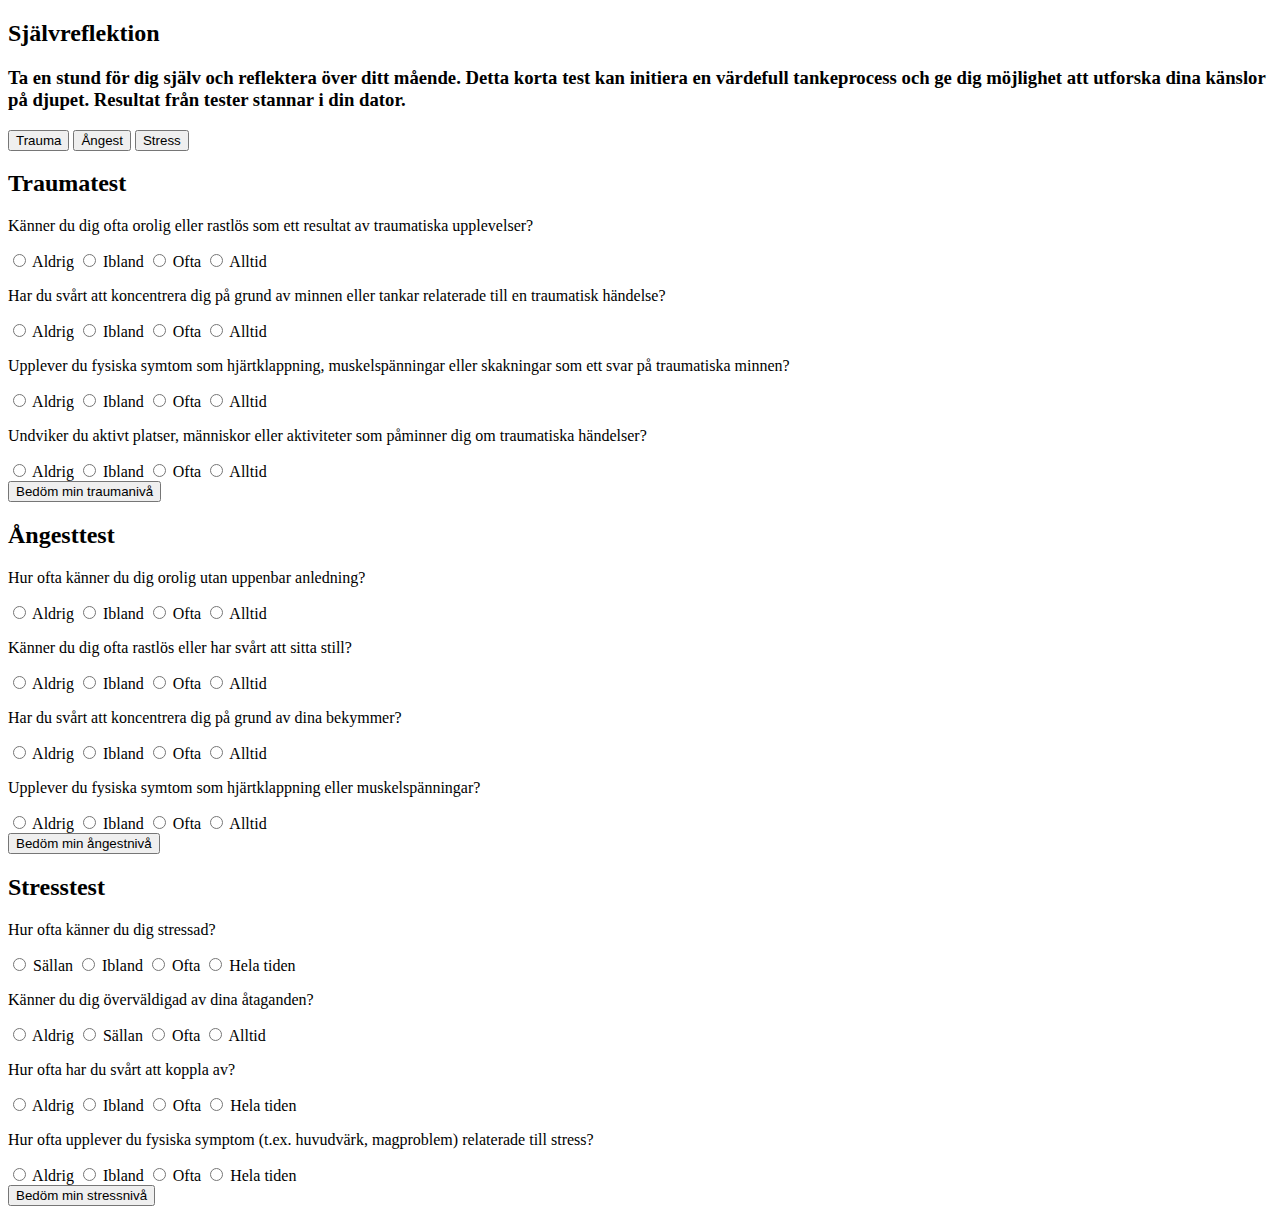
<file: eval.html>
<!DOCTYPE html>
<html>
  <head></head>
  <h2>Självreflektion</h2>
  <h3>
    <p>
      Ta en stund för dig själv och reflektera över ditt mående. Detta korta
      test kan initiera en värdefull tankeprocess och ge dig möjlighet att
      utforska dina känslor på djupet. Resultat från tester stannar i din dator.
    </p>
  </h3>
  <div class="tab-header">
    <nav id="eval-tab-nav">
      <button class="tab-button active" onclick="openTab('trauma')">
        Trauma
      </button>
      <button class="tab-button" onclick="openTab('anxiety')">Ångest</button>
      <button class="tab-button" onclick="openTab('stress')">Stress</button>
    </nav>
  </div>
  <div class="tab-content">
    <div id="trauma" class="tab-pane active">
      <h2>Traumatest</h2>
      <form id="traumaTestForm">
        <div class="question-container">
          <div class="question">
            <p>
              Känner du dig ofta orolig eller rastlös som ett resultat av
              traumatiska upplevelser?
            </p>
            <div class="options">
              <label
                ><input type="radio" name="traumaRestless" value="1" />
                Aldrig</label
              >
              <label
                ><input type="radio" name="traumaRestless" value="2" />
                Ibland</label
              >
              <label
                ><input type="radio" name="traumaRestless" value="3" />
                Ofta</label
              >
              <label
                ><input type="radio" name="traumaRestless" value="4" />
                Alltid</label
              >
            </div>
          </div>
          <div class="question">
            <p>
              Har du svårt att koncentrera dig på grund av minnen eller tankar
              relaterade till en traumatisk händelse?
            </p>
            <div class="options">
              <label
                ><input type="radio" name="traumaConcentration" value="1" />
                Aldrig</label
              >
              <label
                ><input type="radio" name="traumaConcentration" value="2" />
                Ibland</label
              >
              <label
                ><input type="radio" name="traumaConcentration" value="3" />
                Ofta</label
              >
              <label
                ><input type="radio" name="traumaConcentration" value="4" />
                Alltid</label
              >
            </div>
          </div>
          <div class="question">
            <p>
              Upplever du fysiska symtom som hjärtklappning, muskelspänningar
              eller skakningar som ett svar på traumatiska minnen?
            </p>
            <div class="options">
              <label
                ><input type="radio" name="traumaPhysicalSymptoms" value="1" />
                Aldrig</label
              >
              <label
                ><input type="radio" name="traumaPhysicalSymptoms" value="2" />
                Ibland</label
              >
              <label
                ><input type="radio" name="traumaPhysicalSymptoms" value="3" />
                Ofta</label
              >
              <label
                ><input type="radio" name="traumaPhysicalSymptoms" value="4" />
                Alltid</label
              >
            </div>
          </div>
          <div class="question">
            <p>
              Undviker du aktivt platser, människor eller aktiviteter som
              påminner dig om traumatiska händelser?
            </p>
            <div class="options">
              <label
                ><input type="radio" name="traumaAvoidance" value="1" />
                Aldrig</label
              >
              <label
                ><input type="radio" name="traumaAvoidance" value="2" />
                Ibland</label
              >
              <label
                ><input type="radio" name="traumaAvoidance" value="3" />
                Ofta</label
              >
              <label
                ><input type="radio" name="traumaAvoidance" value="4" />
                Alltid</label
              >
            </div>
          </div>
        </div>
        <button type="button" class="button-calc" onclick="calculateTrauma()">
          Bedöm min traumanivå
        </button>
        <div id="result-trauma" class="result-container">
          <div class="result-text"></div>
          <div class="result-image"></div>
        </div>
      </form>
    </div>

    <div id="anxiety" class="tab-pane">
      <h2>Ångesttest</h2>
      <form id="anxietyTestForm">
        <div class="question-container">
          <div class="question">
            <p>Hur ofta känner du dig orolig utan uppenbar anledning?</p>
            <div class="options">
              <label
                ><input type="radio" name="worry" value="1" /> Aldrig</label
              >
              <label
                ><input type="radio" name="worry" value="2" /> Ibland</label
              >
              <label><input type="radio" name="worry" value="3" /> Ofta</label>
              <label
                ><input type="radio" name="worry" value="4" /> Alltid</label
              >
            </div>
          </div>
          <div class="question">
            <p>Känner du dig ofta rastlös eller har svårt att sitta still?</p>
            <div class="options">
              <label
                ><input type="radio" name="restless" value="1" /> Aldrig</label
              >
              <label
                ><input type="radio" name="restless" value="2" /> Ibland</label
              >
              <label
                ><input type="radio" name="restless" value="3" /> Ofta</label
              >
              <label
                ><input type="radio" name="restless" value="4" /> Alltid</label
              >
            </div>
          </div>
          <div class="question">
            <p>Har du svårt att koncentrera dig på grund av dina bekymmer?</p>
            <div class="options">
              <label
                ><input type="radio" name="concentration" value="1" />
                Aldrig</label
              >
              <label
                ><input type="radio" name="concentration" value="2" />
                Ibland</label
              >
              <label
                ><input type="radio" name="concentration" value="3" />
                Ofta</label
              >
              <label
                ><input type="radio" name="concentration" value="4" />
                Alltid</label
              >
            </div>
          </div>
          <div class="question">
            <p>
              Upplever du fysiska symtom som hjärtklappning eller
              muskelspänningar?
            </p>
            <div class="options">
              <label
                ><input type="radio" name="physicalSymptoms" value="1" />
                Aldrig</label
              >
              <label
                ><input type="radio" name="physicalSymptoms" value="2" />
                Ibland</label
              >
              <label
                ><input type="radio" name="physicalSymptoms" value="3" />
                Ofta</label
              >
              <label
                ><input type="radio" name="physicalSymptoms" value="4" />
                Alltid</label
              >
            </div>
          </div>
        </div>
        <button type="button" class="button-calc" onclick="calculateAnxiety()">
          Bedöm min ångestnivå
        </button>
        <div id="result-anxiety" class="result-container">
          <div class="result-text"></div>
          <div class="result-image"></div>
        </div>
      </form>
    </div>

    <div id="stress" class="tab-pane">
      <h2>Stresstest</h2>
      <form id="stressTestForm">
        <div class="question-container">
          <div class="question">
            <p>Hur ofta känner du dig stressad?</p>
            <div class="options">
              <label
                ><input type="radio" name="stress" value="1" /> Sällan</label
              >
              <label
                ><input type="radio" name="stress" value="2" /> Ibland</label
              >
              <label><input type="radio" name="stress" value="3" /> Ofta</label>
              <label
                ><input type="radio" name="stress" value="4" /> Hela
                tiden</label
              >
            </div>
          </div>
          <div class="question">
            <p>Känner du dig överväldigad av dina åtaganden?</p>
            <div class="options">
              <label
                ><input type="radio" name="overwhelmed" value="1" />
                Aldrig</label
              >
              <label
                ><input type="radio" name="overwhelmed" value="2" />
                Sällan</label
              >
              <label
                ><input type="radio" name="overwhelmed" value="3" /> Ofta</label
              >
              <label
                ><input type="radio" name="overwhelmed" value="4" />
                Alltid</label
              >
            </div>
          </div>
          <div class="question">
            <p>Hur ofta har du svårt att koppla av?</p>
            <div class="options">
              <label
                ><input type="radio" name="relax" value="1" /> Aldrig</label
              >
              <label
                ><input type="radio" name="relax" value="2" /> Ibland</label
              >
              <label><input type="radio" name="relax" value="3" /> Ofta</label>
              <label
                ><input type="radio" name="relax" value="4" /> Hela tiden</label
              >
            </div>
          </div>
          <div class="question">
            <p>
              Hur ofta upplever du fysiska symptom (t.ex. huvudvärk, magproblem)
              relaterade till stress?
            </p>
            <div class="options">
              <label
                ><input type="radio" name="physical" value="1" /> Aldrig</label
              >
              <label
                ><input type="radio" name="physical" value="2" /> Ibland</label
              >
              <label
                ><input type="radio" name="physical" value="3" /> Ofta</label
              >
              <label
                ><input type="radio" name="physical" value="4" /> Hela
                tiden</label
              >
            </div>
          </div>
        </div>
        <button type="button" class="button-calc" onclick="calculateStress()">
          Bedöm min stressnivå
        </button>
      </form>
    </div>
  </div>
  <div id="result-stress" class="result-container">
    <div class="result-text"></div>
    <div class="result-image"></div>
  </div>
</html>
</file>
